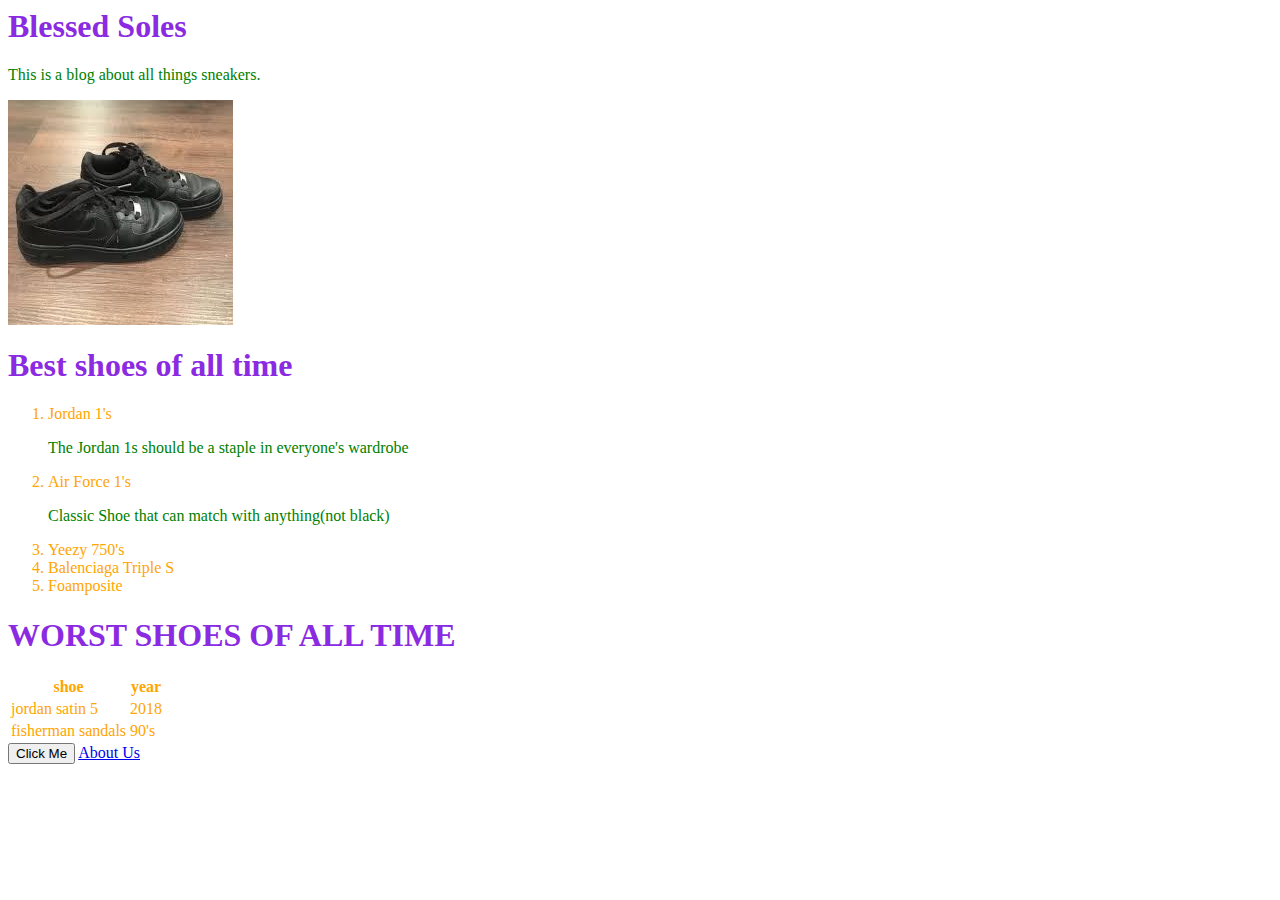
<file: index.html>
<html>
<head>
<!-- this is my stylesheet link -->
<link rel="stylesheet" href="stylesheet.css">

</head>
<body>
<h1>
Blessed Soles
</h1>
<p>
This is a blog about all things sneakers.
</p>
<img src="[data-uri]"" >

<h1>
Best shoes of all time
</h1>

<ol>
<li>  Jordan 1's </li>
<p> The Jordan 1s should be a staple in everyone's wardrobe </p>
<li> Air Force 1's </li>
<p> Classic Shoe that can match with anything(not black)
<li> Yeezy 750's </li>
<li> Balenciaga Triple S </li>
<li>  Foamposite </li>



</ol>

<h1> WORST SHOES OF ALL TIME </H1>

<table>
<tr>
<th>shoe</th>
<th>year</th>
</tr>

<tr>
    <td> jordan satin 5 </td>
<td> 2018 </td>
</tr>

<tr>

<td> fisherman sandals </td>
<td>90's</td>
</tr>
</table>

<button type="button"> Click Me </button>



<a href="aboutus.html">About Us</a>
    </body>
</html>
</file>
<file: stylesheet.css>
h1{color:blueviolet}
body {color: orange}

p{color:green}

h1{color:blueviolet}
body {color: orange}
</file>
